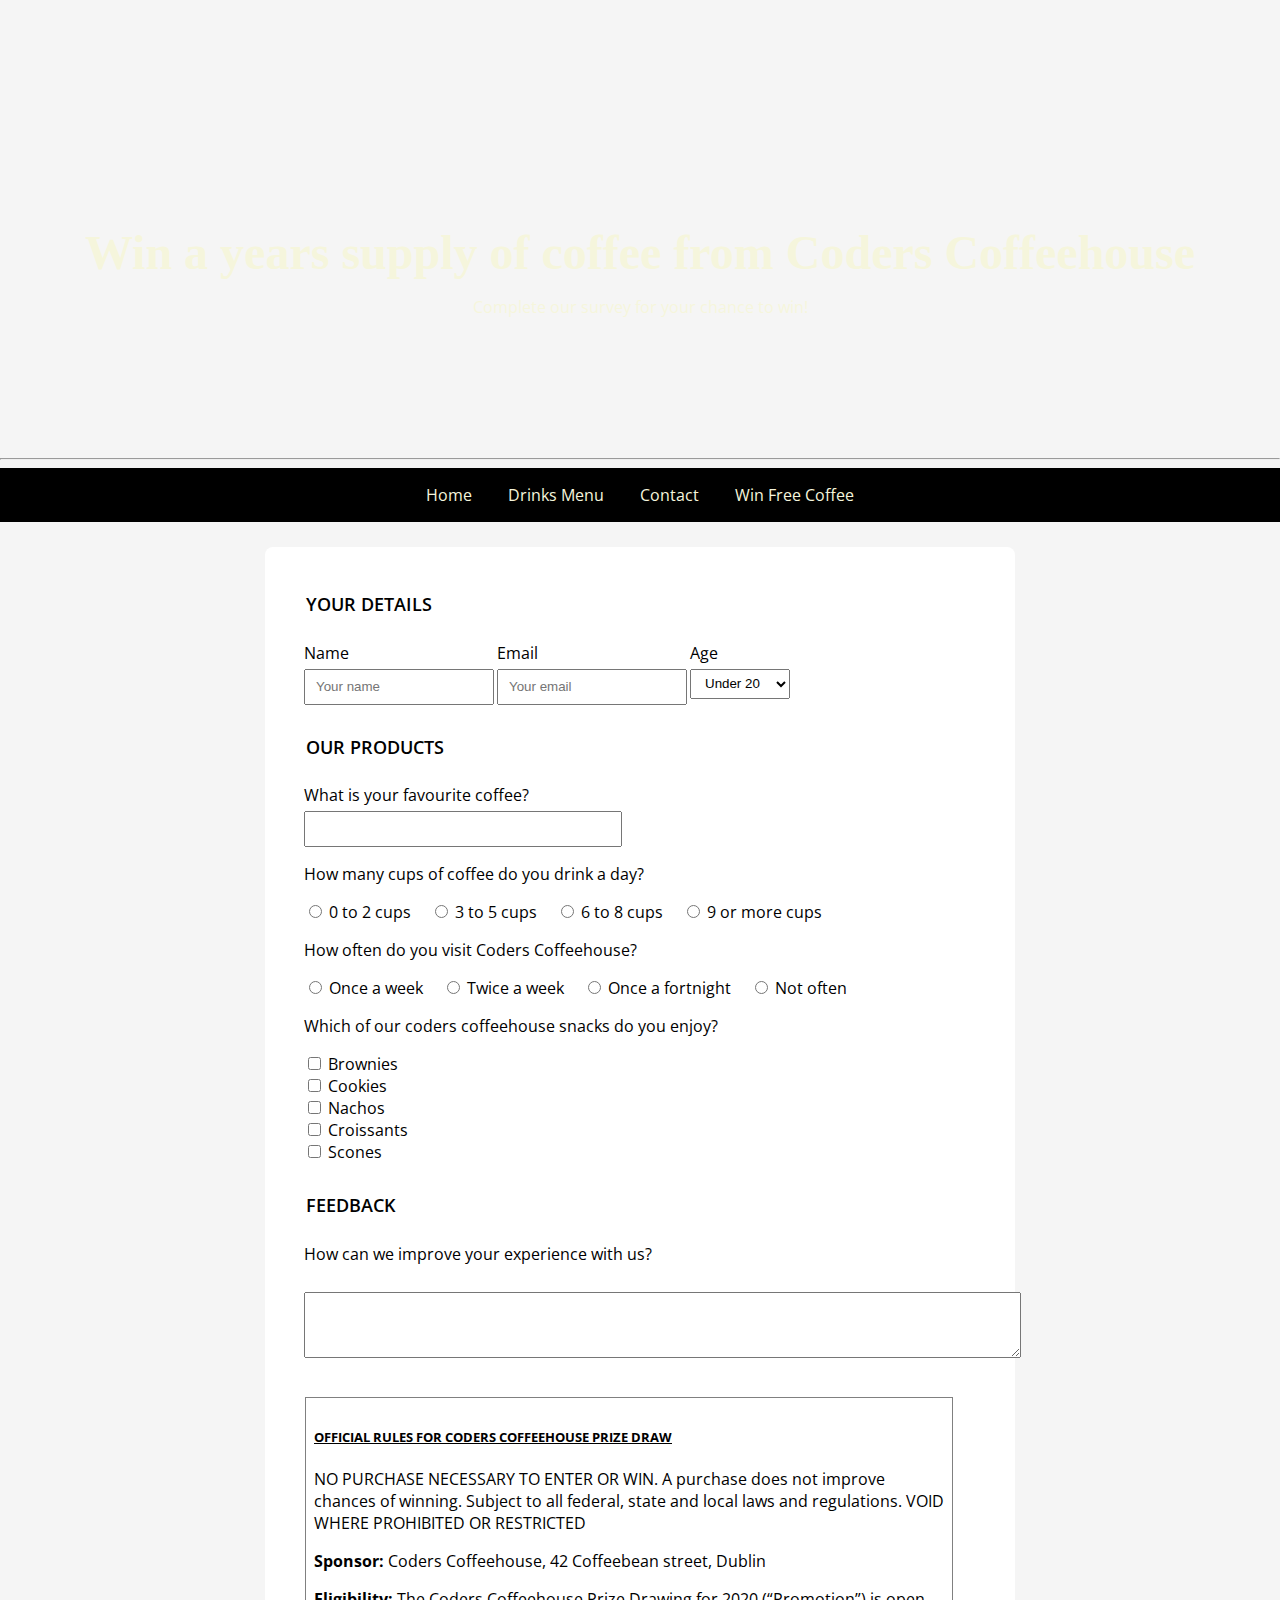
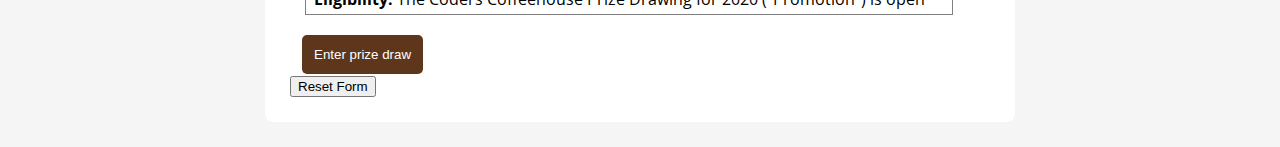
<file: form.html>
<!DOCTYPE html>
<html lang="en-US">

<head>
	<meta charset="UTF-8">
	<meta name="viewport" content="width=device-width, initial-scale=1.0">
	<meta name="description" content="Complete our survey for your chance to win a years supply of coffee from Coders Coffeehouse.">
	<meta name="keywords" content="coffeehouse, coffee, developers cafe, free wifi, dublin">
	<meta name="author" content="Coders Coffeehouse">
	<title>Win a years supply of coffee from Coders Coffeehouse</title>

	<link rel="stylesheet" href="style.css">

</head>

<body>
	<header class="form-page-header page-header text-center">
		<div class="vertical-center">
		    <h1>Win a years supply of coffee from Coders Coffeehouse</h1>
		    <p>Complete our survey for your chance to win!</p>
	    </div>
	</header>
	
	<hr>
	
	<nav class="black-background text-center">
		<a href="index.html#home" aria-label="Go to the top of the page">Home</a>
		<a href="index.html#drinks" aria-label="Go to drinks menu section">Drinks Menu</a>
		<a href="index.html#contact" aria-label="Go to contact information section">Contact</a>
		<a href="form.html" aria-label="Fill in our survey for your chance to win free coffee">Win Free Coffee</a>
	</nav>
	
	<form action="https://formdump.codeinstitute.net" method="POST">

	<fieldset>
		<legend>Your details</legend>

		<div class="float-left">
			<label for="name-field" class="block-label">Name</label>
			<input id="name-field" type="text" name="full_name" placeholder="Your name" required>
		</div>
		<div class="float-left">
			<label for="email-field" class="block-label">Email</label>
			<input id="email-field" type="email" name="email" placeholder="Your email" required>
		</div>

		<label for="age" class="block-label">Age</label>
		<select id="age" name="age" required>
			<option value="under-20">Under 20</option>
			<option value="20s">20-29</option>
			<option value="30s">30-39</option>
			<option value="40s">40-49</option>
			<option value="50s">50-59</option>
			<option value="60+">60+</option>
		</select>

	</fieldset>

		
		<fieldset>
			<legend>Our products</legend>
			<div>
				<label for="fav-coffee" class="block-label">What is your favourite coffee?</label>
				<input id="fav-coffee" list="coffees" name="fav-coffee" required>
				<datalist id="coffees">
					<option value="Latte">
					<option value="Americano">
					<option value="Cappuccino">
					<option value="Espresso">
					<option value="Flat-white">
				</datalist>
			</div>

			<p>How many cups of coffee do you drink a day?</p>

			<input id="0-2cups-radio" name="cups-a-day" value="0-2cups" type="radio" required>
			<label for="0-2cups-radio">0 to 2 cups</label>

			<input id="3-5cups-radio" name="cups-a-day" value="3-5cups" type="radio" required>
			<label for="3-5cups-radio">3 to 5 cups</label>

			<input id="6-8cups-radio" name="cups-a-day" value="6-8cups" type="radio" required>
			<label for="6-8cups-radio">6 to 8 cups</label>

			<input id="9plus-cups-radio" name="cups-a-day" value="9plus-cups" type="radio" required>
			<label for="9plus-cups-radio">9 or more cups</label>

			<p>How often do you visit Coders Coffeehouse?</p>

			<input id="once-a-week" name="visit-frequency" value="once-a-week" type="radio" required>
			<label for="once-a-week">Once a week</label>

			<input id="twice-a-week" name="visit-frequency" value="twice-a-week" type="radio" required>
			<label for="twice-a-week">Twice a week</label>

			<input id="once-a-fortnight" name="visit-frequency" value="once-a-fortnight" type="radio" required>
			<label for="once-a-fortnight">Once a fortnight</label>

			<input id="not-often" name="visit-frequency" value="not-often" type="radio" required>
			<label for="not-often">Not often</label>

			<p>Which of our coders coffeehouse snacks do you enjoy?</p>
			<div>
				<input type="checkbox" id="brownies-checkbox" name="brownies">
				<label for="brownies-checkbox">Brownies</label>
			</div>
			<div>
				<input type="checkbox" id="cookies-checkbox" name="cookies">
				<label for="cookies-checkbox">Cookies</label>
			</div>
			<div>
				<input type="checkbox" id="nachos-checkbox" name="nachos">
				<label for="nachos-checkbox">Nachos</label>
			</div>
			<div>
				<input type="checkbox" id="croissants-checkbox" name="croissants">
				<label for="croissants-checkbox">Croissants</label>
			</div>
			<div>
				<input type="checkbox" id="scones-checkbox" name="scones">
				<label for="scones-checkbox">Scones</label>
			</div>	
		</fieldset>

		<fieldset>
			<legend>Feedback</legend>
			<label for="feedback" class="block-label">How can we improve your experience with us?</label>
			<br>
			<textarea id="feedback" rows="4" cols="87" name="feedback"></textarea>
		</fieldset>
        <div id="terms">
            <h5 class="underline">OFFICIAL RULES FOR CODERS COFFEEHOUSE PRIZE DRAW</h5>
            <p>NO PURCHASE NECESSARY TO ENTER OR WIN. A purchase does not improve chances
                of winning. Subject to all federal, state and local laws and regulations. VOID WHERE
                PROHIBITED OR RESTRICTED</p>
            <p><span class="bold">Sponsor: </span>Coders Coffeehouse, 42 Coffeebean street, Dublin</p>

            <p><span class="bold">Eligibility: </span>
                The Coders Coffeehouse Prize Drawing for 2020 (“Promotion”) is open to all individuals who (i) are 21
                years of age or older at the
                time of entry, excluding of Sponsor and its
                parents, subsidiaries, affiliated companies and agents, and their immediate families or those
                living in the same household, are not eligible to enter.</p>

            <p><span class="bold">Promotion Period: </span>
                Entrants may participate in the Promotion between 00:01am GMT on
                January 1, 2020 through 23:01AM GMT on December 31, 2020 (“Promotion Period”). Sponsor's
                server is the official clock for this Promotion.
            </p>

            <p><span class="bold">Release: </span>
                BY ENTERING THE PROMOTION, ENTRANTS RELEASE AND HOLD HARMLESS
                SPONSOR AND ITS PARENTS, SUBSIDIARIES, AND AFFILIATED COMPANIES, AND
                EACH OF THEIR DIRECTORS, OFFICERS, EMPLOYEES, REPRESENTATIVES,
                VENDORS, PARTNERS AND AGENTS, FROM ANY AND ALL LIABILITY WHATSOEVER,
                AND WAIVE ANY AND ALL CAUSES OF ACTION, FOR OR RELATED TO ANY CLAIMS,
                COSTS, INJURIES, LOSSES, LIABILITIES, OR DAMAGES OF ANY KIND (INCLUDING,
                WITHOUT LIMITATION, PERSONAL INJURY, DEATH, DAMAGE TO OR DESTRUCTION OF
                PROPERTY, RIGHTS OF PUBLICITY OR PRIVACY, DEFAMATION OR PORTRAYAL IN A
                FALSE LIGHT) ARISING OUT OF OR IN CONNECTION WITH THE PROMOTION OR THE
                ACCEPTANCE, POSSESSION, OR USE OF THE PRIZE, WHETHER UNDER A THEORY OF
                CONTRACT, WARRANTY, TORT (INCLUDING, WITHOUT LIMITATION, NEGLIGENCE,
                WHETHER ACTIVE, PASSIVE, OR IMPUTED), STRICT LIABILITY, PRODUCT LIABILITY,
                CONTRIBUTION, OR ANY OTHER THEORY, TO THE EXTENT PERMITTED BY LAW.
            </p>

            <p><span class="bold">Winner Notification and Acceptance: </span>
                The potential winners will be notified on or about
                January 2nd 2021, via email. Winner may waive the right to receive the prize. The prize is nonassignable
                and non-transferable. Cash will not be awarded in lieu of the prize, but Sponsor
                reserves the right to substitute a prize of equal or greater value due to unavailability. The winner
                is solely responsible for reporting and payment of any federal, state and local taxes and for
                compliance with all laws associated with the use of the prize. The winner may be asked to
                execute and return to Sponsor an affidavit of eligibility and a liability release (except where
                prohibited by law) within fourteen (14) days of attempted notification. Non-compliance within
                that time period or failure to comply with any term or condition of these Official Rules may, at
                the sole discretion of Sponsor, result in a winner's disqualification and the selection of an
                alternate winner. Return of any prize/prize notification as undeliverable will result in
                disqualification and an alternate winner will be selected. All decisions of Sponsor are final and
                binding.
            </p>

            <p><span class="bold">Rules: </span>
                By entering the Promotion, entrant agrees to abide by the terms and conditions of these
                Official Rules, which are final on all matters pertaining to the Promotion, and warrants that
                he/she is eligible to participate in the Promotion. Submission of entry constitutes entrant’s
                consent for Sponsor to use entrant’s email address for purposes of marketing and promotion of
                Sponsor’s products and services.
            </p>
        </div>

		<input type="submit" class="block-label" value="Enter prize draw">
		<input type="reset" value="Reset Form">

	</form>
	
</body>

</html>
</file>
<file: style.css>
@import url('https://fonts.googleapis.com/css?family=Merienda+One|Open+Sans&display=swap');

body {
	font-family: 'Open Sans', Arial, sans-serif;
	margin: 0;
	background-color: whitesmoke;
}

h1,h2,h3 {
	font-family: 'Merienda One', 'Brush Script MT', cursive;
}

h1 {
	font-size: 3rem;
	margin: 0;
}

h2 {
	font-size: xx-large;
}

header {
	color: beige;
}

header > p {
	color: white;
}

header {
	background-color: black;
}

#drinks {
	padding: 1rem 0;
	margin-bottom: 80px;
	background: url('https://codeinstitute.s3-eu-west-1.amazonaws.com/CSSEssentials/coffee-beans.jpg') center center / cover no-repeat fixed;
}

.text-white {
	color: #FFFFFF;
}

.black-background {
    background-color: black;
}

#home {
    background-image: url('https://codeinstitute.s3-eu-west-1.amazonaws.com/CSSEssentials/coffeehouse.jpg');
}

.page-header {
	height: 50vh;
	background: center 75% / cover no-repeat;
}

.form-page-header {
	background-image: url('https://codeinstitute.s3-eu-west-1.amazonaws.com/CSSEssentials/table.jpg')
}

.text-center {
    text-align: center;
}

.text-right {
    text-align: right;
}

strong {
	font-size: 1.3rem;
}

.text-uppercase {
    text-transform: uppercase;
}

.underline {
	text-decoration: underline;
}

nav {
	padding: 1rem;
}

nav > a {
	text-decoration: none;
	color: beige;
	margin: 1rem;
}

nav > a:hover {
	color: silver;
}

.bold {
	font-weight: bold;
}

small {
	font-style: italic;
}

img {
	border-radius: 8px;
	width: 96%;
	margin: 2%;
}

#coffee-box {
	background-color: brown;
    position: relative;
    left: 70px;
    top: -15px;
}

#tea-box {
	background-color: #6f4e37;
	position: relative;
	z-index: 1;
}

#cold-drinks-box {
	background-color: chocolate;
    position: relative;
    right: 70px;
    top: -15px;
}

.vertical-center {
    position: relative;
    top: 50%;
}

.one-third-width-column {
    width: 33.33%;
    display: inline-block;
}

.two-thirds-width-column {
    width: 66.66%;
    display: inline-block;
}

.reasons-box {
	padding: 10px 5px 25px 5px;
	border-radius: 8px;
	width: 100%;
	margin: 2%;
	background-color: chocolate;
    position: relative;
    left: 20%;
    top: 30px;
}

.drinks-box {
	width: 33%;
	margin: 1rem 0;
	display: inline-block;
}

/* padding to allow for fixed footer */
#contact {
    margin-bottom: 50px;
}

.contact-boxes-container {
    width: 66%;
    margin: 0 auto;
}

.contact-box-left {
    width: 250px;
    margin-top: -20px;
    float: left;
}

.contact-box-right {
    width: 250px;
    text-align: right;
    margin-top: -20px;
    float: right;
}

.contact-box-center {
    width: 250px;
    height: 250px;
    margin: 0 auto;
    text-align: center;
}

.float-left {
    float: left;
}

.float-right {
    float: right;
}

th,
td {
    border-bottom: 1px solid black;
}

ul {
	padding: 0;
}

li {
    list-style-type: none;
}

#reasons li {
    margin-top: 5%;
}

a:hover {
	text-decoration: none;
	color: chocolate;
}

footer {
	background-color: #6f4e37;
	padding: 1em;
	text-align: center;
    width: 100%;
    position: fixed;
    bottom: 0;
    right: 0;
	z-index: 3;
}

footer > span {
	color: silver;
}

footer > a {
	color: beige;
	text-decoration: none;
	padding: 0 15px;
	font-size: 0.8rem;
}

footer > p {
	color: silver;
}

fieldset {
	border: none;
	margin-top: 20px;
}

input[type=submit] {
	margin-top: 20px;
	margin-left: 0.75rem;
	padding: 0.75rem;
	background-color: #5e361b;
	color: white;
	border: none;
	border-radius: 5px;
}

input[type=text],
input[type=email],
input[list=coffees] {
    height: 30px;
    width: 90%;
    padding-left: 10px;
	margin: 0 auto;
}

/* overrides css above */
input[list=coffees] {
    width: 45%;
}

select {
    height: 30px;
    width: 100px;
    padding-left: 10px;
}

form {
	width: 700px;
	padding: 25px;
	border-radius: 8px;
	margin: 25px auto;
	background-color: white;
}

.block-label {
	display: block;
}

legend {
	font-size: large;
	font-weight: 600;
	text-transform: uppercase;
	margin: 20px 0 10px 0;
}

label {
    margin: 10px 15px 5px 0;
}

.checkboxes-box div {
    margin-top: 15px;
}

#reasons li {
    margin-top: 5%;
}

#terms {
    height: 200px;
    width: 90%;
    padding: 0.5rem;
    margin: 1.5rem 0 0 15px;
    border: 1px solid grey;
    overflow: scroll;
}

/* map */
#map-wrapper {

    height: 300px;
    margin-bottom: 55px;
}

#map {
    height: 100%;
    width: 100%;
    border: none;
}
</file>
